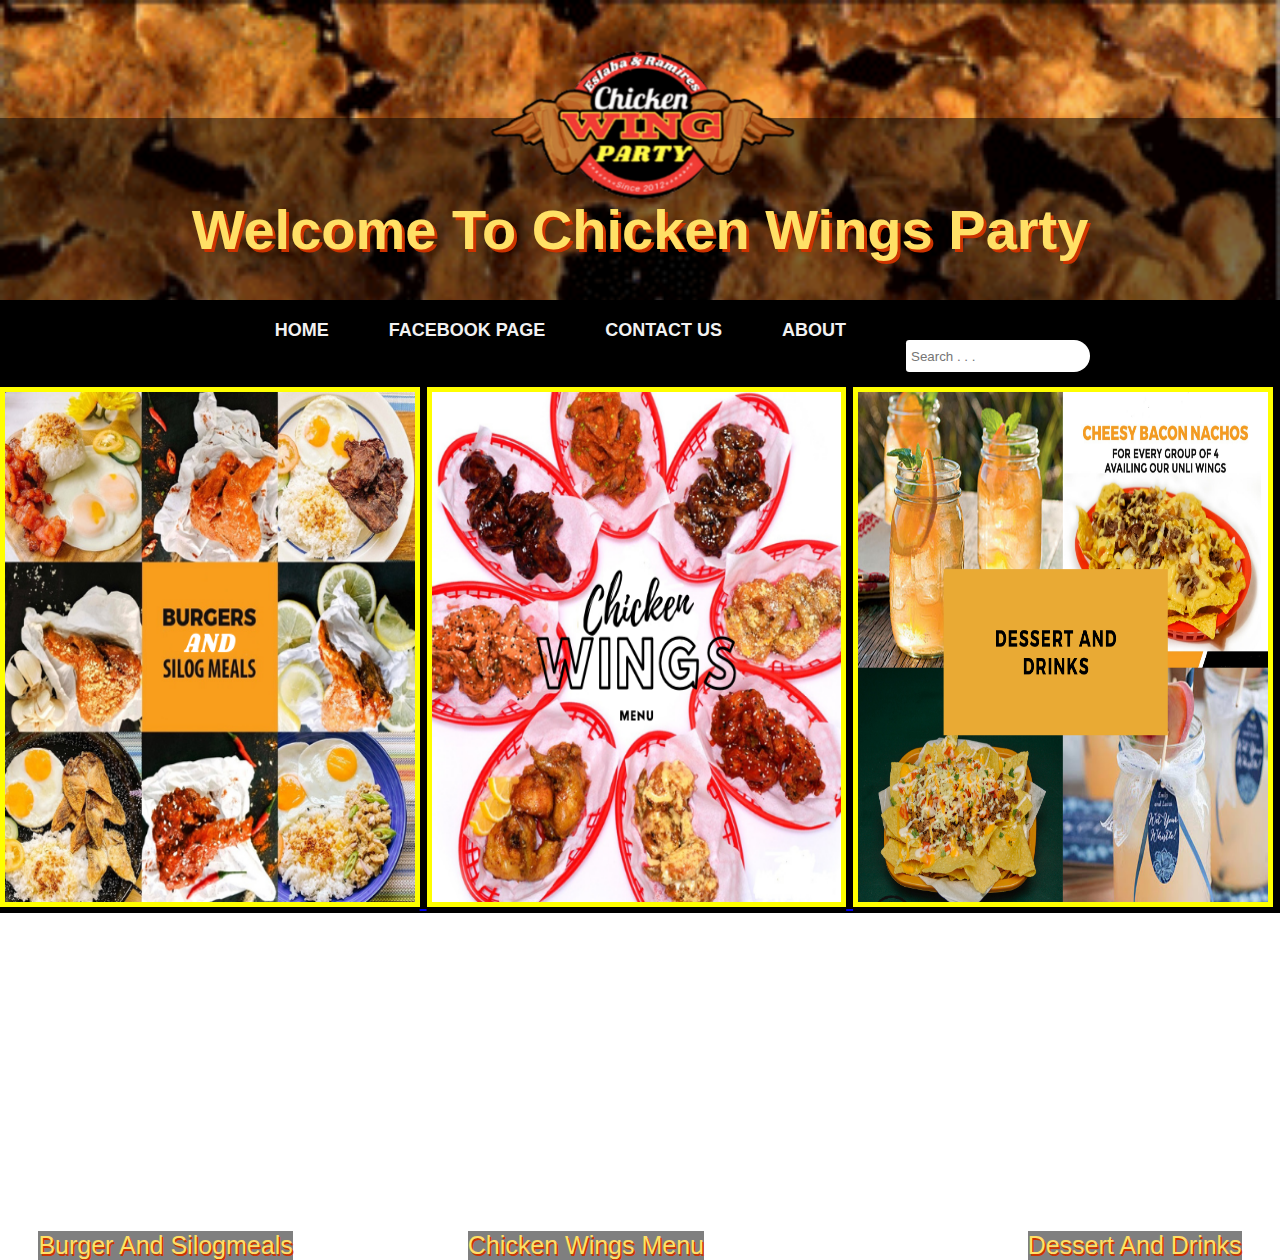
<file: index.html>
<!DOCTYPE html>
<html>
<head>
<title>Chigken Wings Party</title>
<link rel="stylesheet" href="@_sticky.css" type="text/css"/>
<link rel="stylesheet" href="@_parallax001.css" type="text/css"/>
<link rel="icon" href="img003.png"/>
<style>
body {
  margin:0;
  padding:0;
  font-family:arial;
  font-size: 25px;
}

</style>
</head>
<body>

<div class="header">
	<div class="contentheader">
	<div>
		<img src="img003.png" class="logo">
		<a name="home";><h1>Welcome To Chicken Wings Party</h1>
	</div>
	</div>
</div>

<div id="navbar">
  <input type="text" class="srchbar" placeholder="Search . . ."/>
  <a href="About.html"><b>ABOUT</b></a>
  <a href="Contact.html"><b>CONTACT US</b></a>
  <a href="https://www.facebook.com/paulopogi.eslaba/"><b>FACEBOOK PAGE</b></a>
  <a href="ChickenWings.html"><b>HOME</b></a>
</div>


	<div class="container001">
	
	  <a href="bns.html">
	  <img src="silogmenu.png" class="img01">
	  <a href="wmenu.html">
	  <img src="wingsmenu.png" class="img02">
	  <a href="dndmenu.html">
	  <img src="dnd.png" class="img03">
	  <div class="text1">Burger And Silogmeals</div>
	  <div class="text2">Chicken Wings Menu</div>
	  <div class="text3">Dessert And Drinks</div>
	  

	</div>



</body>
</html>
</file>
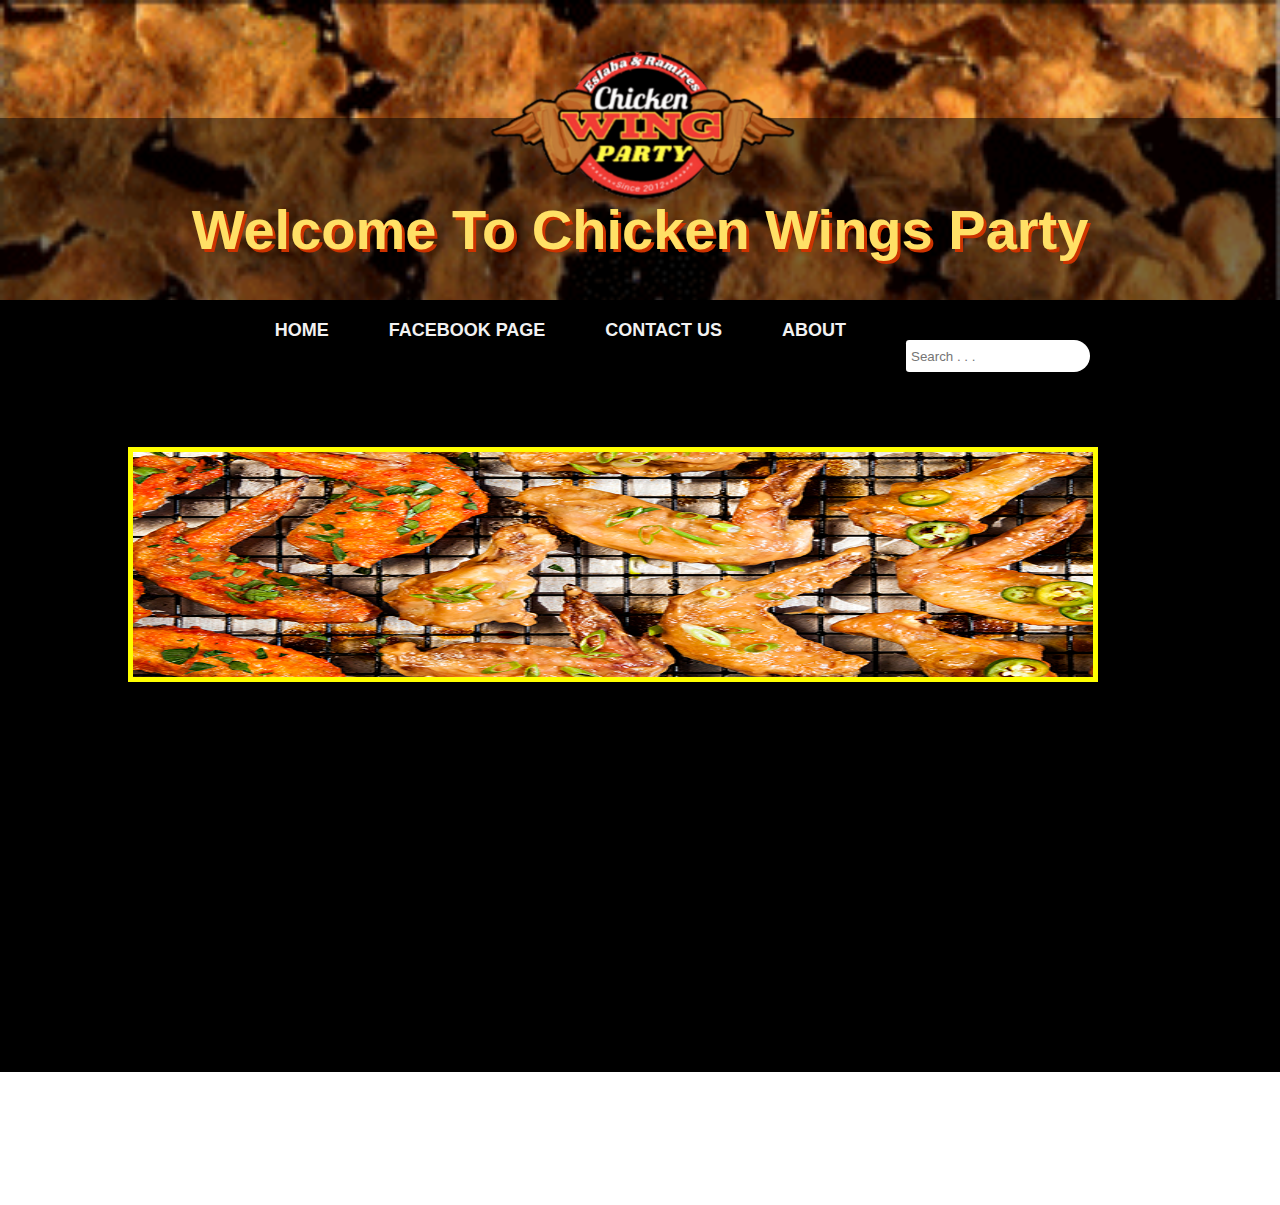
<file: About.html>
<!DOCTYPE html>
<html>
<head>
<title>Chigken Wings Party</title>
<link rel="stylesheet" href="@_sticky.css" type="text/css"/>
<link rel="stylesheet" href="@_parallax001.css" type="text/css"/>
<link rel="icon" href="img003.png"/>
<style>
body {
  margin:0;
  padding:0;
  font-family:arial;
  font-size: 25px;
}

</style>
</head>
<body>

<div class="header">
	<div class="contentheader">
	<div>
		<img src="img003.png" class="logo">
		<a name="home";><h1>Welcome To Chicken Wings Party</h1>
	</div>
	</div>
</div>

<div id="navbar">
  <input type="text" class="srchbar" placeholder="Search . . ."/>
  <a href="About.html"><b>ABOUT</b></a>
  <a href="Contact.html"><b>CONTACT US</b></a>
  <a href="https://www.facebook.com/paulopogi.eslaba/"><b>FACEBOOK PAGE</b></a>
  <a href="ChickenWings.html"><b>HOME</b></a>
</div>


	<div class="container001">
	
	 
	  <img src="about.jpg" class="im0001">
	  
	  
	  <div class="txtt01">Buffalo wings, also called hot wings, chicken wings, or simply wings, deep-fried, 
	  unbreaded chicken wings or drums coated with a vinegar-and-cayenne-pepper hot sauce mixed with butter. 
	  They are commonly served with celery and a blue cheese dipping sauce, which acts as a cooling agent for the mouth. 
	  A popular bar food and appetizer, wings can be ordered mild or spicy, and boneless varieties are also common. 
	  The name comes from Buffalo, New York, where the dish was created. Several origin stories exist, but the basic recipe is the same.</div>
	  </div>
	  

	
<style type="text/css">
.im0001 {
	width:75%;
	height:225px;
	border:5px solid yellow;
	box-shadow:0.5em 0.5em 0.5em #red;
	margin-left:10%;
	margin-top:60px;
	margin-bottom:30%
	
}
.txtt01 {
	position:absolute;
	font-family:Century Gothic;
	font-size:85%;
	top:120%;
	left:8%;
	color:white;
	
	
}



</style>


</body>
</html>
</file>
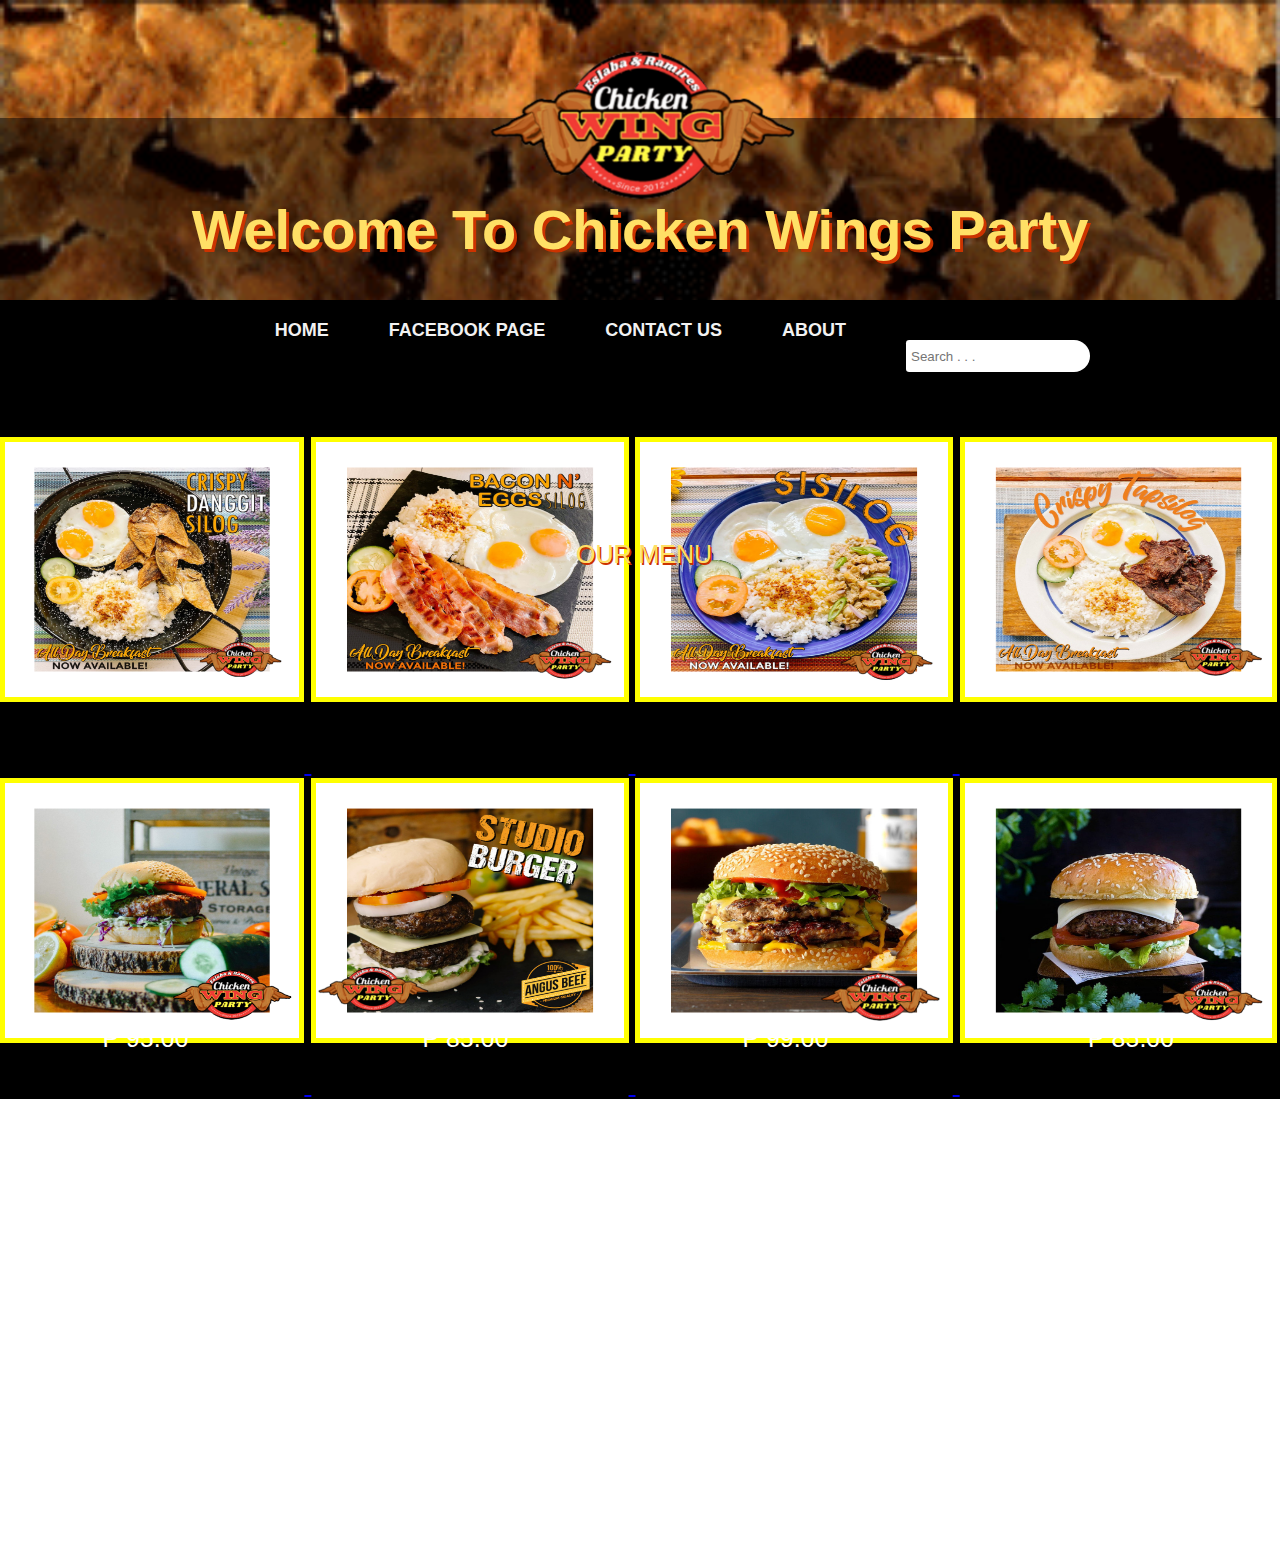
<file: bns.html>
<!DOCTYPE html>
<html>
<head>
<title>Chigken Wings Party</title>
<link rel="stylesheet" href="@_sticky.css" type="text/css"/>
<link rel="stylesheet" href="@_parallax001.css" type="text/css"/>
<link rel="icon" href="img003.png"/>
<style>
body {
  margin:0;
  padding:0;
  font-family:arial;
  font-size: 25px;
}

</style>
</head>
<body>

<div class="header">
	<div class="contentheader">
	<div>
		<img src="img003.png" class="logo">
		<a name="home";><h1>Welcome To Chicken Wings Party</h1>
	</div>
	</div>
</div>

<div id="navbar">
  <input type="text" class="srchbar" placeholder="Search . . ."/>
  <a href="About.html"><b>ABOUT</b></a>
  <a href="Contact.html"><b>CONTACT US</b></a>
  <a href="https://www.facebook.com/paulopogi.eslaba/"><b>FACEBOOK PAGE</b></a>
  <a href="ChickenWings.html"><b>HOME</b></a>
</div>


	<div class="container001">
	
	  <a href="wmenu.html">
	  <img src="silog1.png" class="img001">
	  <a href="wmenu.html">
	  <img src="silog2.png" class="img002">
	  <a href="wmenu.html">
	  <img src="silog3.png" class="img003">
	  <a href="wmenu.html">
	  <img src="silog4.png" class="img004">
	  <a href="wmenu.html">
	  <img src="brg1.png" class="img005">
	  <a href="wmenu.html">
	  <img src="brg2.png" class="img006">
	  <a href="wmenu.html">
	  <img src="brg3.png" class="img007">
	  <a href="wmenu.html">
	  <img src="brg4.png" class="img008">
	  
	  <div class="txt1">&#8369; 95.00</div>
	  <div class="txt2">&#8369; 85.00</div>
	  <div class="txt3">&#8369; 99.00</div>
	  <div class="txt4">&#8369; 85.00</div>
	  <div class="txt5">&#8369; 55.00</div>
	  <div class="txt6">&#8369; 65.00</div>
	  <div class="txt7">&#8369; 89.00</div>
	  <div class="txt8">&#8369; 45.00</div>
	  <div class="txt9">OUR MENU</div>

	  
	  </div>
	  

	
<style type="text/css">
.img001 {
	width:23%;
	height:255px;
	border:5px solid yellow;
	box-shadow:0.5em 0.5em 0.5em #red;
	margin-top:50px;
	margin-bottom:70px;
}
.img002 {
	width:24%;
	height:255px;
	border:5px solid yellow;
	box-shadow:0.5em 0.5em 0.5em #red;
	margin-top:50px;
	margin-bottom:70px;
}
.img003 {
	width:24%;
	height:255px;
	border:5px solid yellow;
	box-shadow:0.5em 0.5em 0.5em #red;
	margin-top:50px;
	margin-bottom:70px;
}
.img004 {
	width:24%;
	height:255px;
	border:5px solid yellow;
	box-shadow:0.5em 0.5em 0.5em #red;
	margin-top:50px;
	margin-bottom:70px;
	
}
.img005 {
	width:23%;
	height:255px;
	border:5px solid yellow;
	box-shadow:0.5em 0.5em 0.5em #red;
	margin-bottom:50px;
}
.img006 {
	width:24%;
	height:255px;
	border:5px solid yellow;
	box-shadow:0.5em 0.5em 0.5em #red;
	margin-bottom:50px;
}
.img007 {
	width:24%;
	height:255px;
	border:5px solid yellow;
	box-shadow:0.5em 0.5em 0.5em #red;
	margin-bottom:50px;
}
.img008 {
	width:24%;
	height:255px;
	border:5px solid yellow;
	box-shadow:0.5em 0.5em 0.5em #red;
	margin-bottom:50px;
}

.txt1 {
	position:absolute;
	bottom:-17%;
	left:8%;
	color:white;
	
	
}
.txt2 {
	position:absolute;
	bottom:-17%;
	left:33%;
	color:white;
		}
.txt3 {
	position:absolute;
	bottom:-17%;
	left:58%;
	color:white;
		}
.txt4 {
	position:absolute;
	bottom:-17%;
	left:85%;
	color:white;
	
}
.txt5 {
	position:absolute;
	bottom:-72%;
	left:8%;
	color:white;
	}
.txt6 {
	position:absolute;
	bottom:-72%;
	left:33%;
	color:white;
	
		}
.txt7 {
	position:absolute;
	bottom:-72%;
	left:58%;
	color:white;
	
	
}
.txt8 {
	position:absolute;
	bottom:-72%;
	left:85%;
	color:white;
	
		}
.txt9 {
	position:absolute;
	top:60%;
	left:45%;
	color:#ffe066;
	text-shadow:1.5px 1.5px #cc3300;
	
		}


</style>


</body>
</html>
</file>
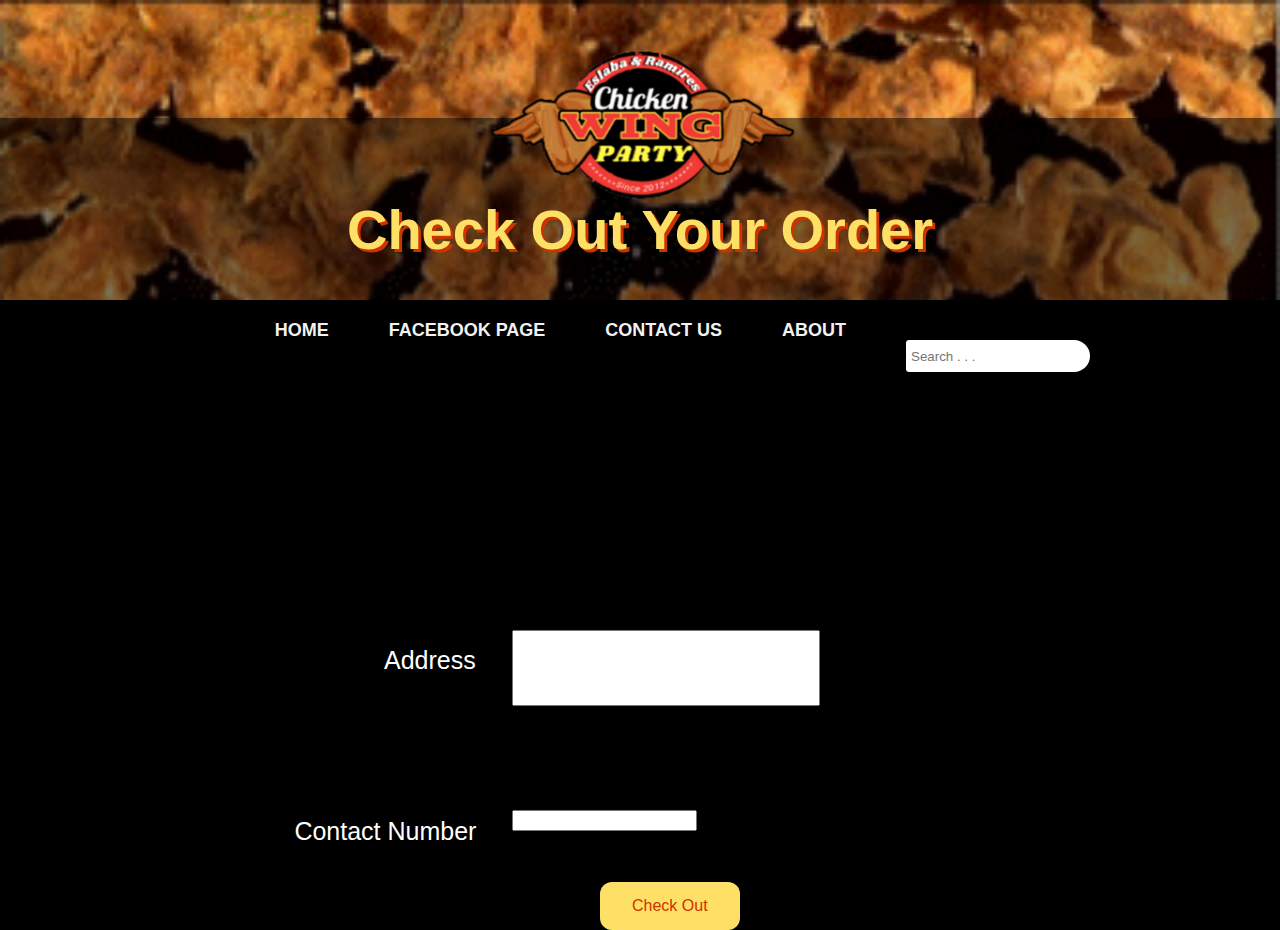
<file: Checkout.html>
<!DOCTYPE html>
<html>
<head>
<title>Chigken Wings Party</title>
<link rel="stylesheet" href="@_sticky.css" type="text/css"/>
<link rel="stylesheet" href="@_parallax001.css" type="text/css"/>
<link rel="icon" href="img003.png"/>
<style>
body {
  margin:0;
  padding:0;
  font-family:arial;
  font-size: 25px;
  background-color:black;
}

</style>
</head>
<body>

<div class="header">
	<div class="contentheader">
	<div>
		<img src="img003.png" class="logo">
		<a name="home";><h1>Check Out Your Order</h1>
	</div>
	</div>
</div>

<div id="navbar">
  <input type="text" class="srchbar" placeholder="Search . . ."/>
  <a href="About.html"><b>ABOUT</b></a>
  <a href="Contact.html"><b>CONTACT US</b></a>
  <a href="https://www.facebook.com/paulopogi.eslaba/"><b>FACEBOOK PAGE</b></a>
  <a href="ChickenWings.html"><b>HOME</b></a>
</div>


	<div class="container001">
	
       <input type="text" class="c1"><br><br><br><br><br>
       <input type="text" class="c2">

       <div class="t1">Address</div>
	   <div class="t2">Contact Number</div>	   
	  
	  
	 </div>
	  <a href="ChickenWings.html" class="b1">Check Out</a>


	
<style type="text/css">
.b1{
 position:absolute;
    background-color:#ffe066 ;
    color: #cc3300;
    padding: 15px 32px;
    font-size: 16px;
	text-decoration: none;
	border-radius: 12px;
	transition-duration: 0.4s;
	left:600px;
	bottom:-30px;

}
.b1:hover{
    background-color: #cc3300; 
    color: #ffe066;
	


}
.c1{
    position:absolute;
	top:70%;
	left:40%;
	height:70px;
	width:300px;
}
.c2{
    position:absolute;
	top:90%;
	left:40%;
}
.t1 {
	position:absolute;
	bottom:25%;
	left:30%;
	color:white;
		}
.t2 {
	position:absolute;
	bottom:6%;
	left:23%;
	color:white;

		}

</style>


</body>
</html>
</file>
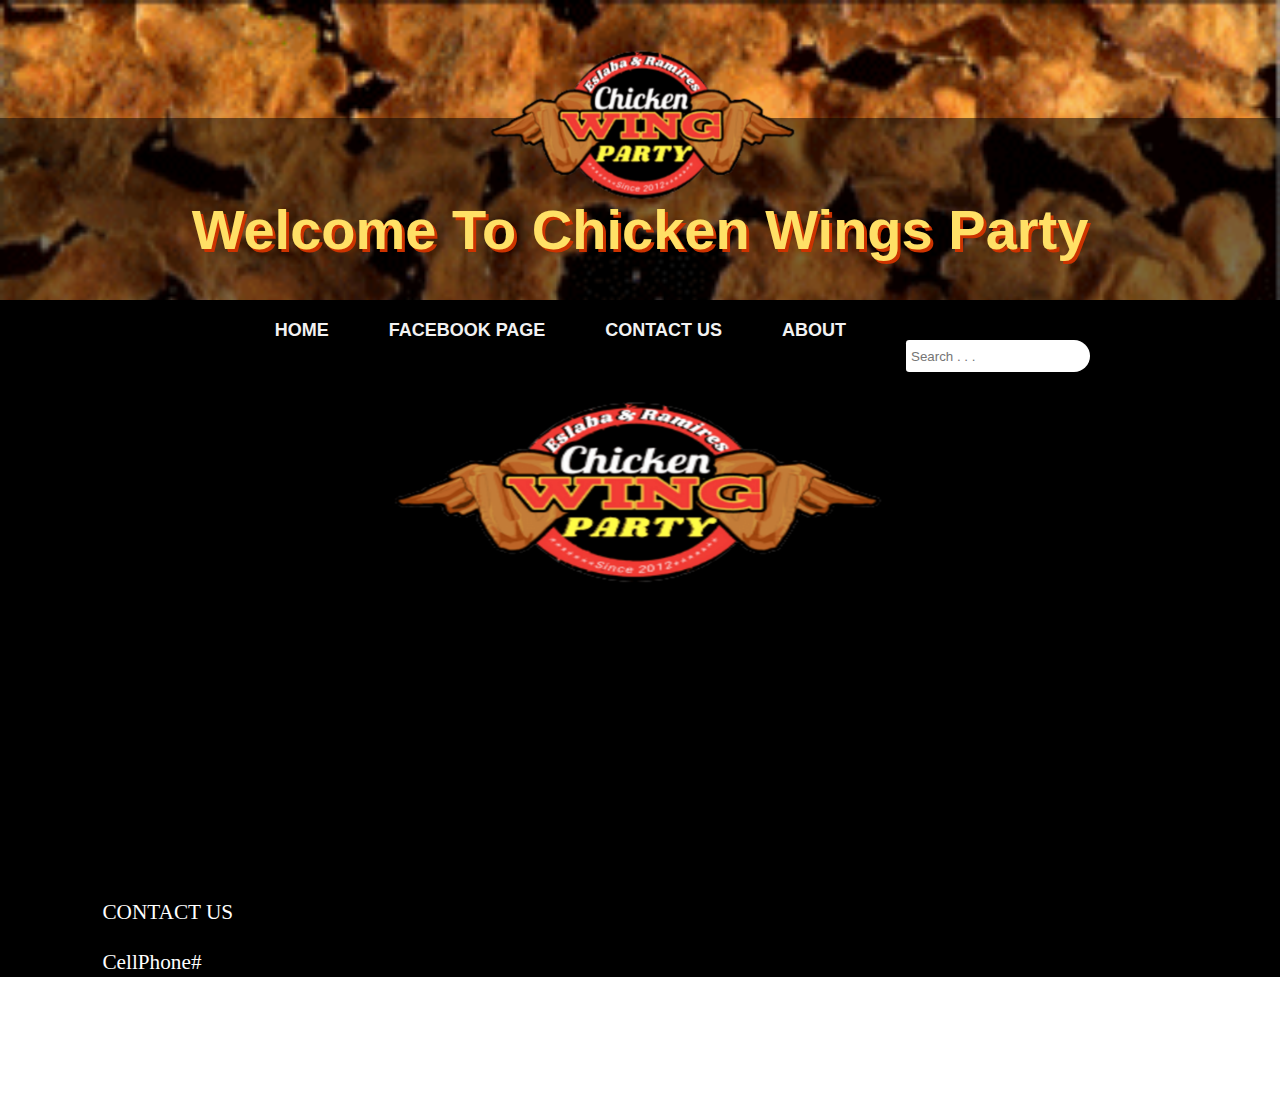
<file: Contact.html>
<!DOCTYPE html>
<html>
<head>
<title>Chigken Wings Party</title>
<link rel="stylesheet" href="@_sticky.css" type="text/css"/>
<link rel="stylesheet" href="@_parallax001.css" type="text/css"/>
<link rel="icon" href="img003.png"/>
<style>
body {
  margin:0;
  padding:0;
  font-family:arial;
  font-size: 25px;
}

</style>
</head>
<body>

<div class="header">
	<div class="contentheader">
	<div>
		<img src="img003.png" class="logo">
		<a name="home";><h1>Welcome To Chicken Wings Party</h1>
	</div>
	</div>
</div>

<div id="navbar">
  <input type="text" class="srchbar" placeholder="Search . . ."/>
  <a href="About.html"><b>ABOUT</b></a>
  <a href="Contact.html"><b>CONTACT US</b></a>
  <a href="https://www.facebook.com/paulopogi.eslaba/"><b>FACEBOOK PAGE</b></a>
  <a href="ChickenWings.html"><b>HOME</b></a>
</div>


	<div class="container001">
	
	 
	  <img src="img003.png" class="mg0001">
	  
	  
	  <div class="txtt01">CONTACT US<br><br>CellPhone#<br>09983895126 | 09157862464<br>Gmail<br>chickenwings@gmail.com<br>Instagram<br>@chickenwings<></div>
	  </div>
	  

	
<style type="text/css">
.mg0001 {
	width:500px;
	height:200px;
	margin-left:30%;
	margin-bottom:30%;
	
}
.txtt01 {
	position:absolute;
	font-family:Century Gothic;
	font-size:85%;
	top:100%;
	left:8%;
	color:white;
	
	
}



</style>


</body>
</html>
</file>
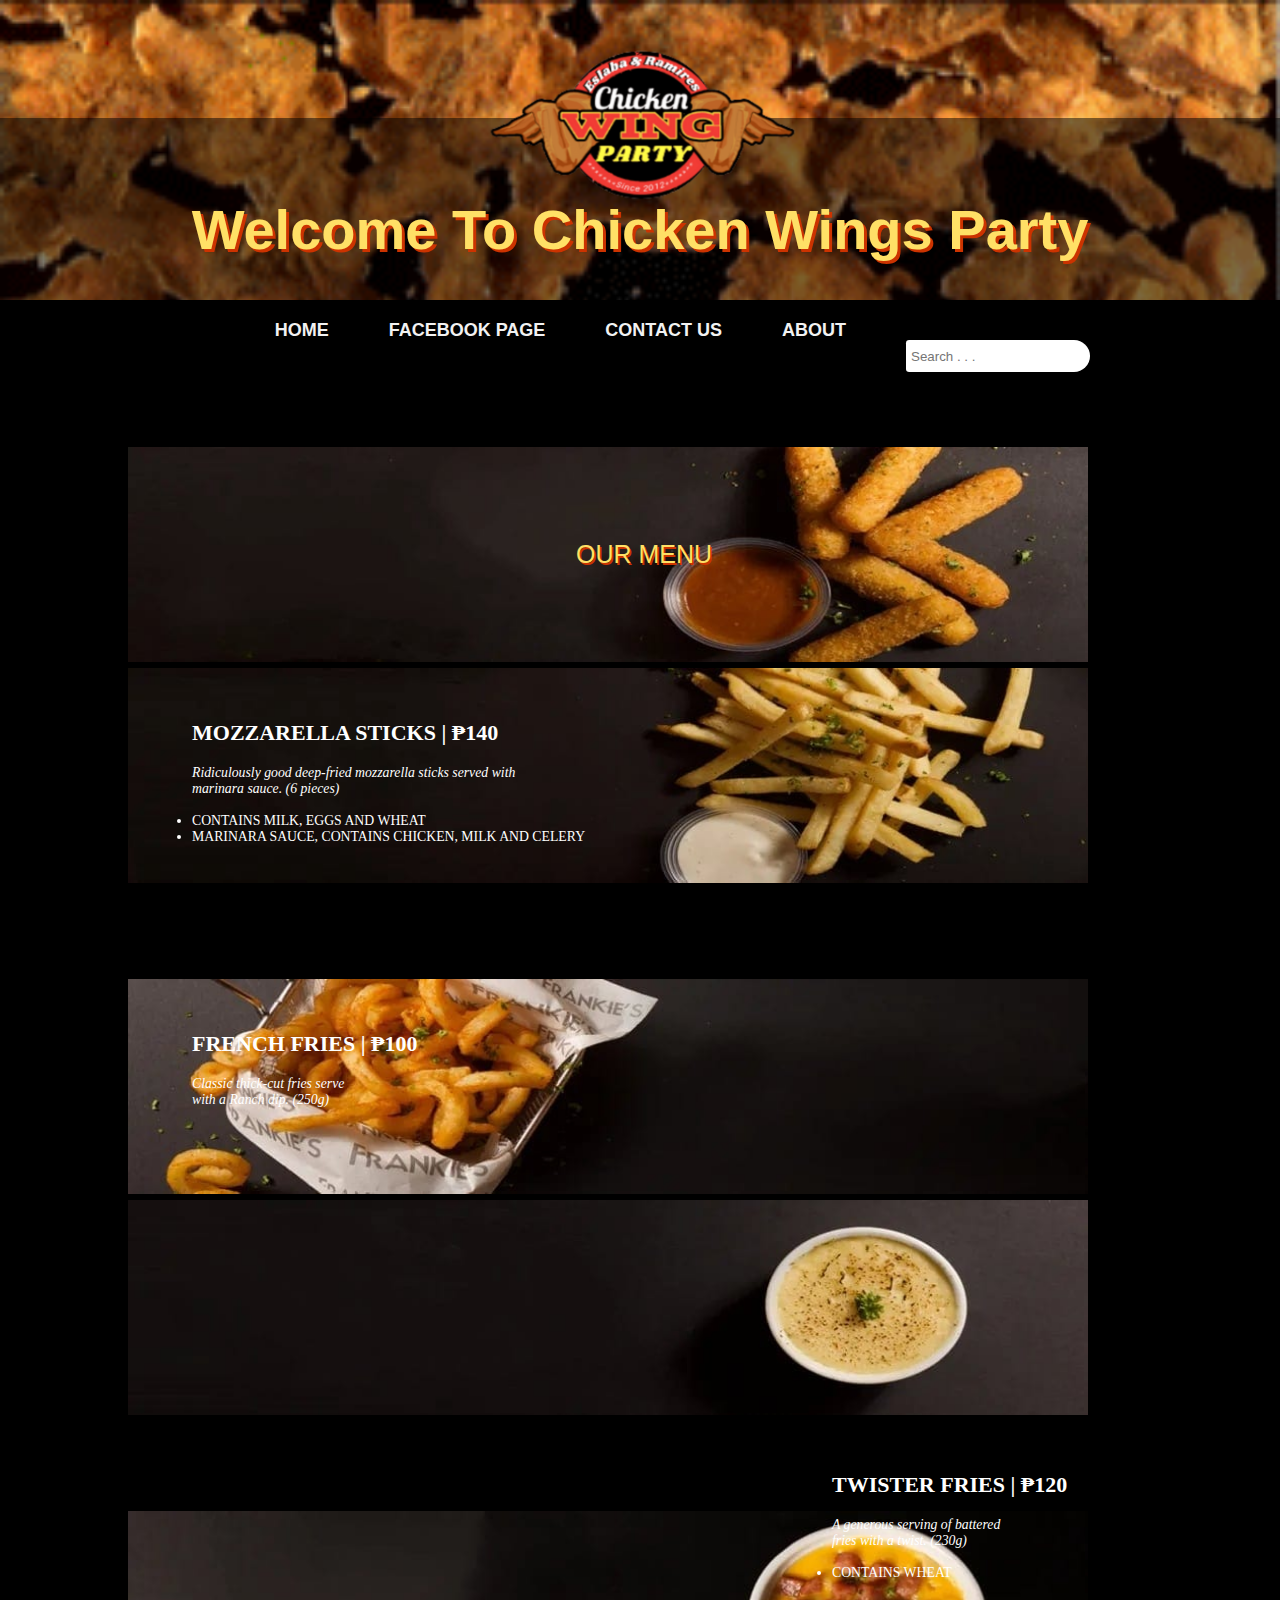
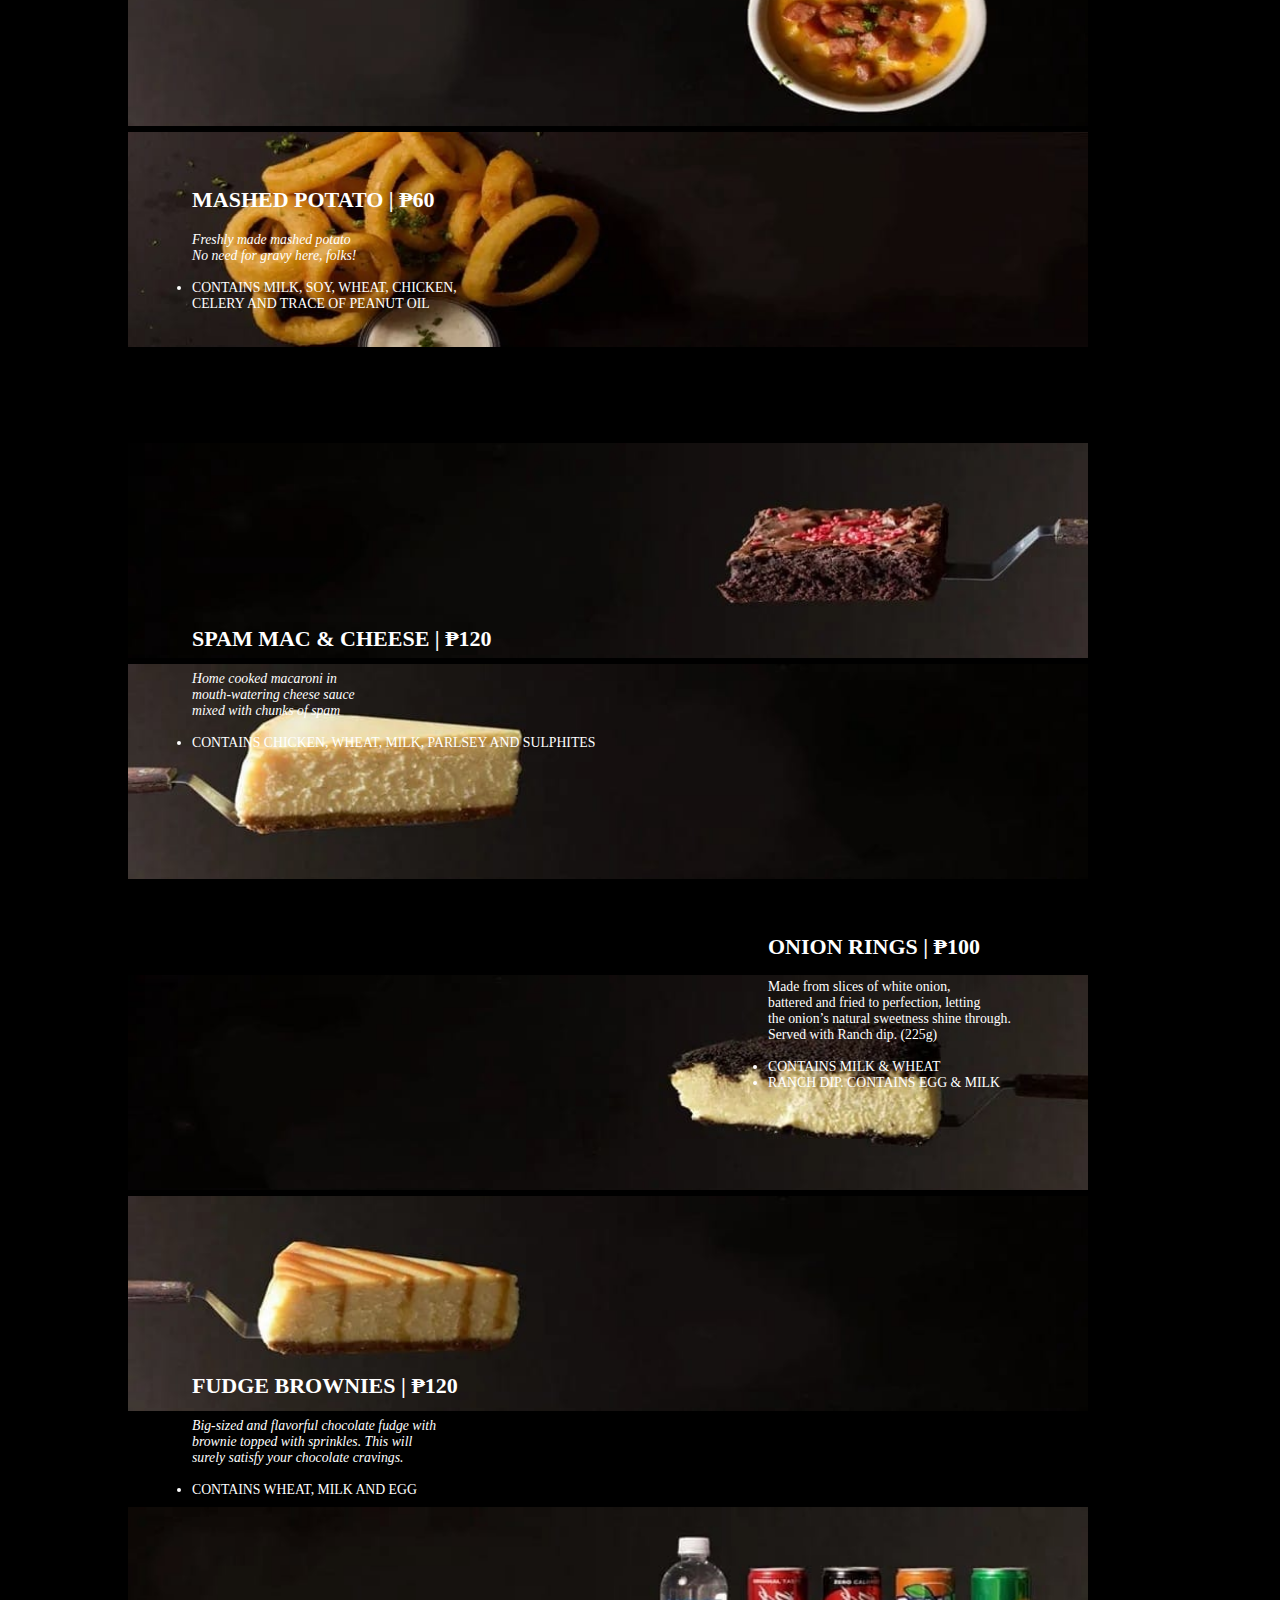
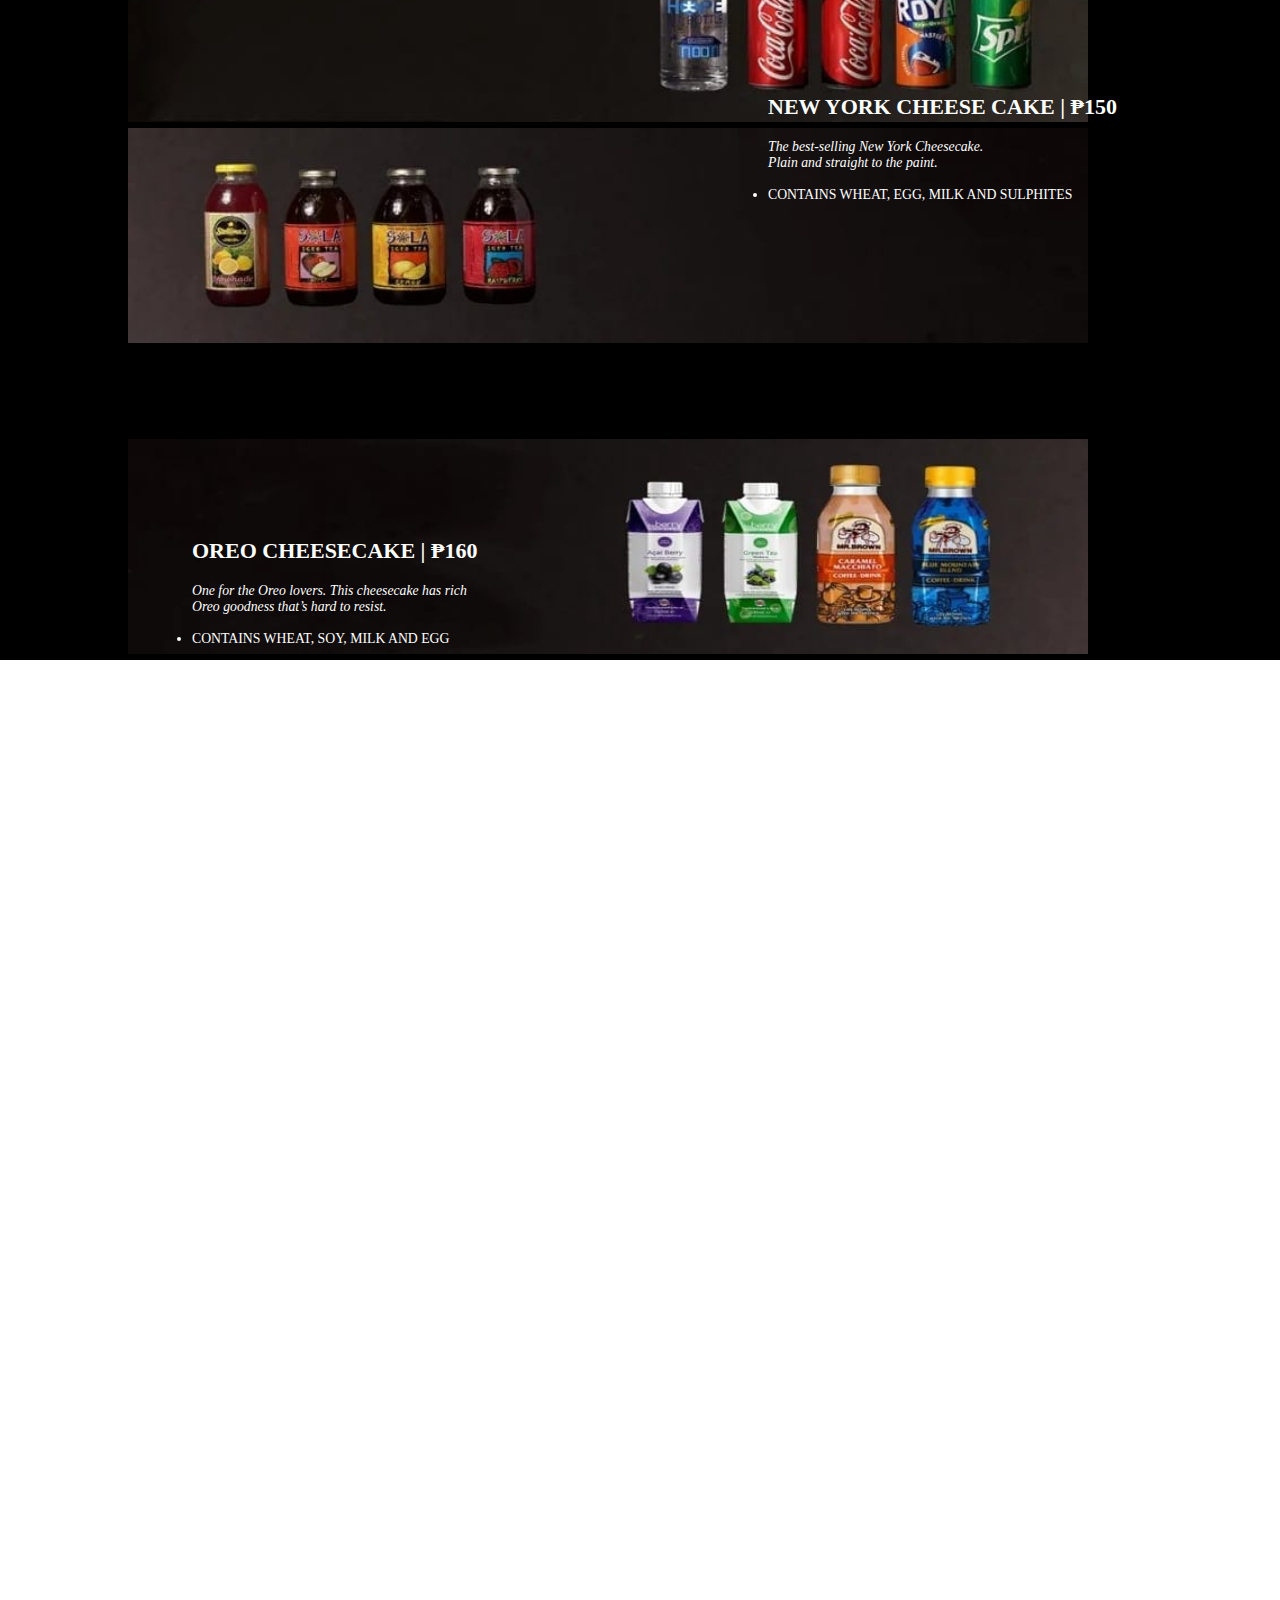
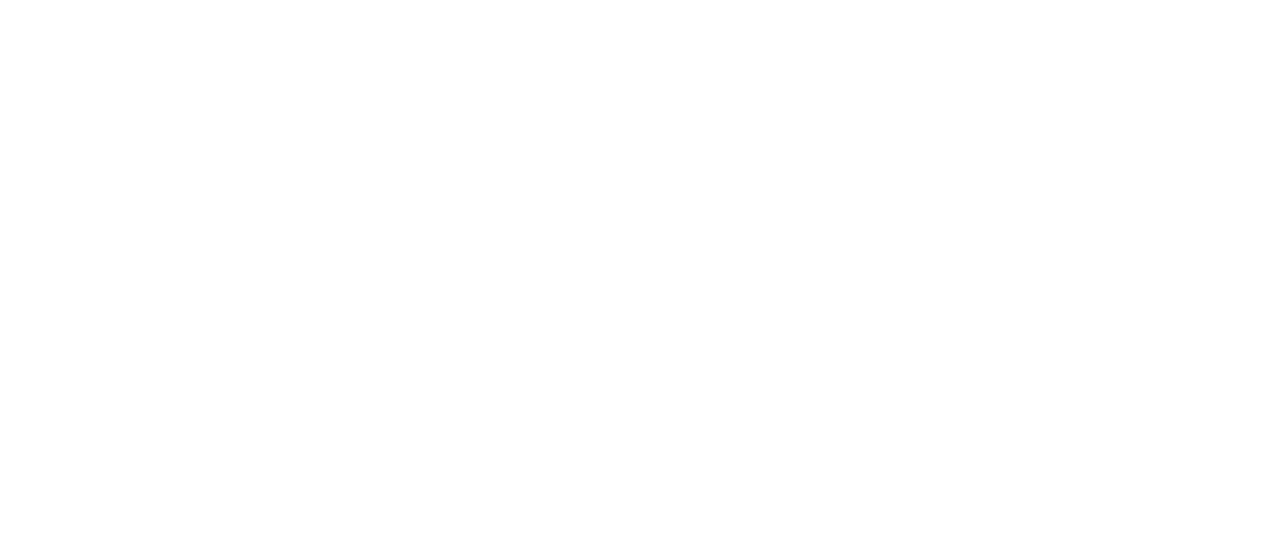
<file: dndmenu.html>
<!DOCTYPE html>
<html>
<head>
<title>Chigken Wings Party</title>
<link rel="stylesheet" href="@_sticky.css" type="text/css"/>
<link rel="stylesheet" href="@_parallax001.css" type="text/css"/>
<link rel="icon" href="img003.png"/>
<style>
body {
  margin:0;
  padding:0;
  font-family:arial;
  font-size: 25px;
}

</style>
</head>
<body>

<div class="header">
	<div class="contentheader">
	<div>
		<img src="img003.png" class="logo">
		<a name="home";><h1>Welcome To Chicken Wings Party</h1>
	</div>
	</div>
</div>

<div id="navbar">
  <input type="text" class="srchbar" placeholder="Search . . ."/>
  <a href="About.html"><b>ABOUT</b></a>
  <a href="Contact.html"><b>CONTACT US</b></a>
  <a href="https://www.facebook.com/paulopogi.eslaba/"><b>FACEBOOK PAGE</b></a>
  <a href="ChickenWings.html"><b>HOME</b></a>
</div>


	<div class="container001">
	
	  <a href="Checkout.html">
	  <img src="des1.png" class="img1">
	  <a href="Checkout.html">
	  <img src="des2.png" class="img2">
	  <a href="Checkout.html">
	  <img src="des3.png" class="img3">
	  <a href="Checkout.html">
	  <img src="des4.png" class="img4">
	  <a href="Checkout.html">
	  <img src="des5.png" class="img5">
	  <a href="Checkout.html">
	  <img src="des6.png" class="img6">
	  <a href="Checkout.html">
	  <img src="des7.png" class="img7">
	  <a href="Checkout.html">
	  <img src="des8.png" class="img8">
	  <a href="Checkout.html">
	  <img src="des9.png" class="img9">
	  <a href="Checkout.html">
	  <img src="des10.png" class="img10">
	  <a href="Checkout.html">
	  <img src="d1.png" class="img11">
	  <a href="Checkout.html">
	  <img src="d2.png" class="img12">
	  <a href="Checkout.html">
	  <img src="d3.png" class="img13">
	  
	  <div  class="txt001"><b>MOZZARELLA STICKS | ₱140</b><br></div>
	  <div class="txt002"><i>Ridiculously good deep-fried mozzarella sticks served with<br> marinara sauce. (6 pieces)</i><br>
<br><li>CONTAINS MILK, EGGS AND WHEAT</li>
<li>MARINARA SAUCE, CONTAINS CHICKEN, MILK AND CELERY</li></div>
	  <div class="txt003"><b>FRENCH FRIES | ₱100 </b></div>
	  <div class="txt004"><i>Classic thick-cut fries serve <br>with a Ranch dip. (250g)</i></div>
	  <div class="txt005"><b>TWISTER FRIES | ₱120</b></br></div>
	  <div class="txt006"><i>A generous serving of battered <br>fries with a twist. (230g)</i><br> <br><li>CONTAINS WHEAT</li></div>
	  <div class="txt007"><b>MASHED POTATO | ₱60</b></br></div>
	  <div class="txt008"><i>Freshly made mashed potato<br>
No need for gravy here, folks!</i><br>
<br><li>CONTAINS MILK, SOY, WHEAT, CHICKEN,<br> CELERY AND TRACE OF PEANUT OIL</li></div>
	  <div class="txt009">OUR MENU</div>
	  <div class="txt010"><b>SPAM MAC & CHEESE | ₱120</b><br></div>
	  <div class="txt011"><i>Home cooked macaroni in <br>mouth-watering cheese sauce <br>mixed with chunks of spam</i><br>
<br><li>CONTAINS CHICKEN, WHEAT, MILK, PARLSEY AND SULPHITES</li></div>
	  <div class="txt012"><b>ONION RINGS | ₱100</b><br></div>
	  <div class="txt013">Made from slices of white onion, <br>battered and fried to perfection, letting <br>the onion’s natural sweetness shine through.
<br>Served with Ranch dip. (225g)<br>
<br><li>CONTAINS MILK & WHEAT</li>
<li>RANCH DIP. CONTAINS EGG & MILK</li></div>
	  <div class="txt014"><b>FUDGE BROWNIES | ₱120</b><br></div>
	  <div class="txt015"><i>Big-sized and flavorful chocolate fudge with <br>brownie topped with sprinkles. This will <br>surely satisfy your chocolate cravings.</i><br>
<br><li>CONTAINS WHEAT, MILK AND EGG</li></div>
	  <div class="txt016"><b>NEW YORK CHEESE CAKE | ₱150</b></div>
	  <div class="txt017"><i>The best-selling New York Cheesecake. 
<br>Plain and straight to the paint.</i><br>
<br><li>CONTAINS WHEAT, EGG, MILK AND SULPHITES</li></div>
	  <div class="txt018"><b>OREO CHEESECAKE | ₱160</b><br></div>
	  <div class="txt019"><i>One for the Oreo lovers. This cheesecake has rich <br>Oreo goodness that’s hard to resist.</i><br>
<br><li>CONTAINS WHEAT, SOY, MILK AND EGG</li></div>
	  <div class="txt020"><b>SALTED CARAMEL CHEESECAKE | ₱160</b><br></div>
	  <div class="txt021"><i>All that cheese not enough? New york <br>Cheesecake covered in salted caramel <br>should do the trick.</i><br>
<br><li>CONTAINS EGG, MILK AND SULPHITES</li></div>
	  <div class="txt022"><b>MINERAL WATER ................................. ₱25<br>
COKE ................................................... ₱55<br>
COKE ZERO ......................................... ₱55<br>
ROYAL TRUE ORANGE ........................ ₱55<br>
SPRITE .................................................. ₱55</b></div>
	  <div class="txt023"><b>Stella’s Pink Lemonade ................ ₱75<br>
<br>Sola Iced Tea ................................ ₱75<br>
Apple, Lemon, Raspberry</b></div>
	  <div class="txt024"><b>Acai Berry ........................................... ₱90<br>
Green Tea ........................................... ₱90<br>
Blue Mountain Blend	.......................... ₱120<br>
Caramel Macchiato .......................... ₱120<br>
Brewed Coffee ................................... ₱100</br></div>
	  <div class="txt025"></div>
	  <div class="txt026"></div>
	  <div class="txt027"></div>
	  



	  
	  </div>
	  

	
<style type="text/css">
.img1 {
	width:75%;
	height:215px;
	margin-left:10%;
	margin-top:60px;
}
.img2 {
	width:75%;
	height:215px;
	margin-left:10%;
	margin-bottom:50px;
}
.img3 {
	width:75%;
	height:215px;
	margin-left:10%;
	margin-top:40px;
}
.img4 {
	width:75%;
	height:215px;
	margin-left:10%;
	margin-bottom:50px;
	
}
.img5 {
	width:75%;
	height:215px;
	margin-left:10%;
	margin-top:40px;
}
.img6 {
	width:75%;
	height:215px;
	margin-left:10%;
	margin-bottom:50px;
}
.img7 {
	width:75%;
	height:215px;
	margin-left:10%;
	margin-top:40px;
}
.img8 {
	width:75%;
	height:215px;
	margin-left:10%;
	margin-bottom:50px;
}
.img9 {
	width:75%;
	height:215px;
	margin-left:10%;
	margin-top:40px;
}
.img10 {
	width:75%;
	height:215px;
	margin-left:10%;
	margin-bottom:50px;
}
.img11 {
	width:75%;
	height:215px;
	margin-left:10%;
	margin-top:40px;
}
.img12 {
	width:75%;
	height:215px;
	margin-left:10%;
	margin-bottom:50px;
}
.img13 {
	width:75%;
	height:215px;
	margin-left:10%;
	margin-top:40px;
}
.txt001 {
	position:absolute;
	font-family:Century Gothic;
	font-size:22px;
	top:80%;
	left:15%;
	color:white;
}
.txt002 {
	position:absolute;
	font-family:Century Gothic;
	font-size:55%;
	top:85%;
	left:15%;
	color:white;
		}
.txt003 {
	position:absolute;
	font-family:Century Gothic;
	font-size:22px;
    top:114.5%;
	left:15%;
	color:white;
		}
.txt004 {
	position:absolute;
	font-family:Century Gothic;
	font-size:55%;
	top:119.5%;
	left:15%;
	color:white;
	
}
.txt005 {
	position:absolute;
	font-family:Century Gothic;
	font-size:22px;
	top:163.5%;
	left:65%;
	color:white;
	}
.txt006 {
	position:absolute;
	font-family:Century Gothic;
	font-size:55%;
	top:168.5%;
	left:65%;
	color:white;
	
		}
.txt007 {
	position:absolute;
	font-family:Century Gothic;
	font-size:22px;
	top:198.5%;
	left:15%;
	color:white;
	
	
}
.txt008 {
	position:absolute;
	font-family:Century Gothic;
	font-size:55%;
	top:203.5%;
	left:15%;
	color:white;
	
		}
.txt009 {
	position:absolute;
	top:60%;
	left:45%;
	color:#ffe066;
	text-shadow:1.5px 1.5px #cc3300;
	
		}
.txt010 {
	position:absolute;
	font-family:Century Gothic;
	font-size:22px;
	top:247.3%;
	left:15%;
	color:white;
	}
.txt011 {
	position:absolute;
	font-family:Century Gothic;
	font-size:55%;
	top:252.3%;
	left:15%;
	color:white;
	}
.txt012 {
	position:absolute;
	font-family:Century Gothic;
	font-size:22px;
	top:281.5%;
	left:60%;
	color:white;
	}
.txt013 {
	position:absolute;
	font-family:Century Gothic;
	font-size:55%;
	top:286.5%;
	left:60%;
	color:white;
	}
.txt014 {
	position:absolute;
	font-family:Century Gothic;
	font-size:22px;
	top:330.3%;
	left:15%;
	color:white;
	}
.txt015 {
	position:absolute;
	font-family:Century Gothic;
	font-size:55%;
	top:335.3%;
	left:15%;
	color:white;
	}
.txt016 {
	position:absolute;
	font-family:Century Gothic;
	font-size:22px;
	top:366%;
	left:60%;
	color:white;
	}
.txt017{
	position:absolute;
	font-family:Century Gothic;
	font-size:55%;
	top:371%;
	left:60%;
	color:white;
	}
.txt018 {
	position:absolute;
	font-family:Century Gothic;
	font-size:22px;
	top:415.3%;
	left:15%;
	color:white
	}
.txt019 {
	position:absolute;
	font-family:Century Gothic;
	font-size:55%;
	top:420.3%;
	left:15%;
	color:white;
	}
.txt020 {
	position:absolute;
	font-family:Century Gothic;
	font-size:22px;
	top:449.5%;
	left:52%;
	color:white;
	}
.txt021 {
	position:absolute;
	font-family:Century Gothic;
	font-size:55%;
	top:454.5%;
	left:52%;
	color:white;
	}
.txt022 {
	position:absolute;
	font-family:Century Gothic;
	font-size:22px;
	top:496%;
	left:15%;
	color:white
	}
.txt023 {
	position:absolute;
	font-family:Century Gothic;
	font-size:22px;
	top:531%;
	left:52%;
	color:white;
	}
.txt024 {
	position:absolute;
	font-family:Century Gothic;
	font-size:22px;
	top:580%;
	left:15%;
	color:white
	}
.txt025 {
	position:absolute;
	bottom:-126%;
	left:8%;
	color:white;
	}
.txt026 {
	position:absolute;
	bottom:-126%;
	left:8%;
	color:white;
	}
.txt027 {
	position:absolute;
	bottom:-126%;
	left:8%;
	color:white;
	}


</style>


</body>
</html>
</file>
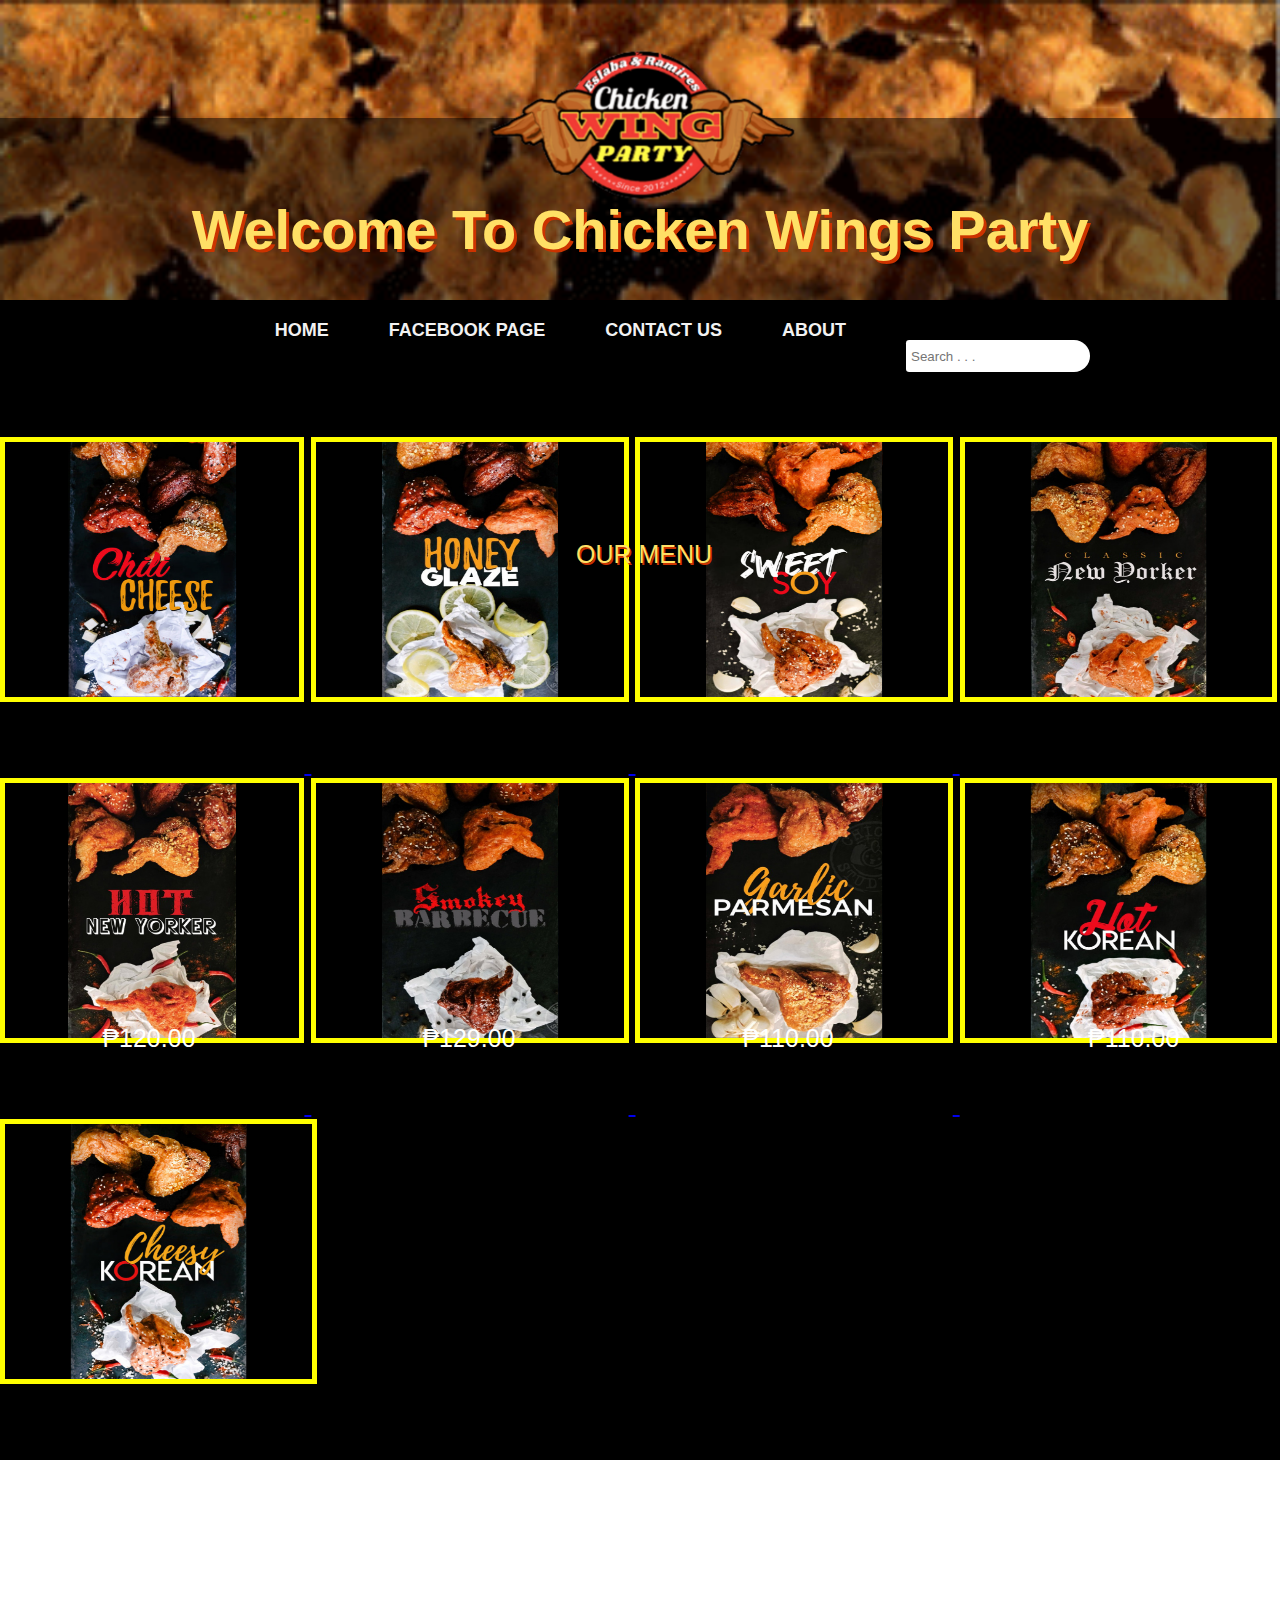
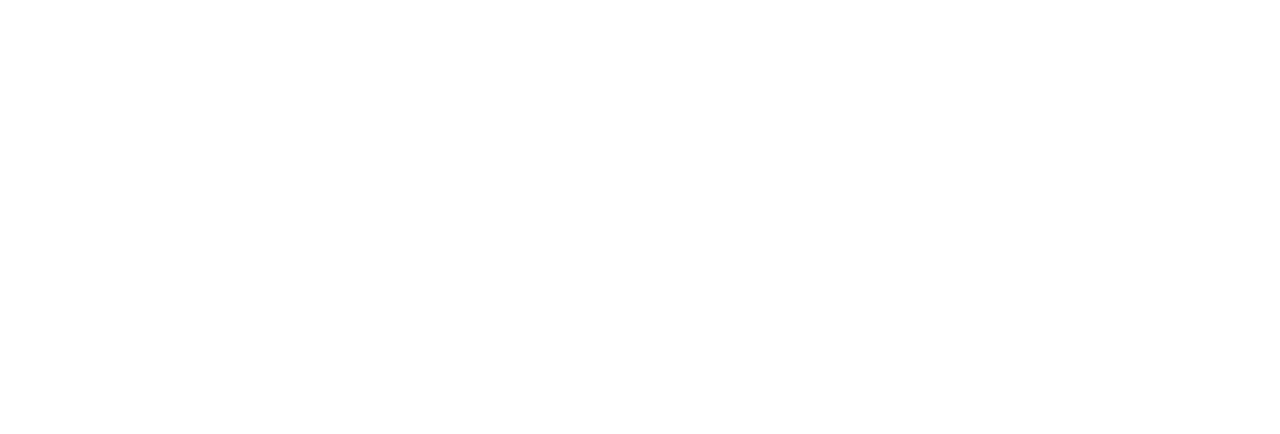
<file: wmenu.html>
<!DOCTYPE html>
<html>
<head>
<title>Chigken Wings Party</title>
<link rel="stylesheet" href="@_sticky.css" type="text/css"/>
<link rel="stylesheet" href="@_parallax001.css" type="text/css"/>
<link rel="icon" href="img003.png"/>
<style>
body {
  margin:0;
  padding:0;
  font-family:arial;
  font-size: 25px;
}

</style>
</head>
<body>

<div class="header">
	<div class="contentheader">
	<div>
		<img src="img003.png" class="logo">
		<a name="home";><h1>Welcome To Chicken Wings Party</h1>
	</div>
	</div>
</div>

<div id="navbar">
  <input type="text" class="srchbar" placeholder="Search . . ."/>
  <a href="About.html"><b>ABOUT</b></a>
  <a href="Contact.html"><b>CONTACT US</b></a>
  <a href="https://www.facebook.com/paulopogi.eslaba/"><b>FACEBOOK PAGE</b></a>
  <a href="ChickenWings.html"><b>HOME</b></a>
</div>


	<div class="container001">
	
	  <a href="dndmenu.html">
	  <img src="wings1.png" class="img0001">
	  <a href="dndmenu.html">
	  <img src="wings2.png" class="img0002">
	  <a href="dndmenu.html">
	  <img src="wings3.png" class="img0003">
	  <a href="dndmenu.html">
	  <img src="wings4.png" class="img0004">
	  <a href="dndmenu.html">
	  <img src="wings5.png" class="img0005">
	  <a href="dndmenu.html">
	  <img src="wings6.png" class="img0006">
	  <a href="dndmenu.html">
	  <img src="wings7.png" class="img0007">
	  <a href="dndmenu.html">
	  <img src="wings8.png" class="img0008">
	  <a href="dndmenu.html">
	  <img src="wings9.png" class="img0009">
	  
	  <div class="txt01">₱120.00</div>
	  <div class="txt02">₱129.00</div>
	  <div class="txt03">₱110.00</div>
	  <div class="txt04">₱110.00</div>
	  <div class="txt05">₱120.00</div>
	  <div class="txt06">₱129.00</div>
	  <div class="txt07">₱120.00</div>
	  <div class="txt08">₱129.00</div>
	  <div class="txt09">OUR MENU</div>
	  <div class="txt10">₱129.00</div>

	  
	  </div>
	  

	
<style type="text/css">
.img0001 {
	width:23%;
	height:255px;
	border:5px solid yellow;
	box-shadow:0.5em 0.5em 0.5em #red;
	margin-top:50px;
	margin-bottom:70px;
}
.img0002 {
	width:24%;
	height:255px;
	border:5px solid yellow;
	box-shadow:0.5em 0.5em 0.5em #red;
	margin-top:50px;
	margin-bottom:70px;
}
.img0003 {
	width:24%;
	height:255px;
	border:5px solid yellow;
	box-shadow:0.5em 0.5em 0.5em #red;
	margin-top:50px;
	margin-bottom:70px;
}
.img0004 {
	width:24%;
	height:255px;
	border:5px solid yellow;
	box-shadow:0.5em 0.5em 0.5em #red;
	margin-top:50px;
	margin-bottom:70px;
	
}
.img0005 {
	width:23%;
	height:255px;
	border:5px solid yellow;
	box-shadow:0.5em 0.5em 0.5em #red;
	margin-bottom:70px;
}
.img0006 {
	width:24%;
	height:255px;
	border:5px solid yellow;
	box-shadow:0.5em 0.5em 0.5em #red;
	margin-bottom:70px;
}
.img0007 {
	width:24%;
	height:255px;
	border:5px solid yellow;
	box-shadow:0.5em 0.5em 0.5em #red;
	margin-bottom:70px;
}
.img0008 {
	width:24%;
	height:255px;
	border:5px solid yellow;
	box-shadow:0.5em 0.5em 0.5em #red;
	margin-bottom:70px;
}
.img0009 {
	width:24%;
	height:255px;
	border:5px solid yellow;
	box-shadow:0.5em 0.5em 0.5em #red;
	margin-bottom:70px;
}
.txt01 {
	position:absolute;
	bottom:-17%;
	left:8%;
	color:white;
	
	
}
.txt02 {
	position:absolute;
	bottom:-17%;
	left:33%;
	color:white;
		}
.txt03 {
	position:absolute;
	bottom:-17%;
	left:58%;
	color:white;
		}
.txt04 {
	position:absolute;
	bottom:-17%;
	left:85%;
	color:white;
	
}
.txt05 {
	position:absolute;
	bottom:-72%;
	left:8%;
	color:white;
	}
.txt06 {
	position:absolute;
	bottom:-72%;
	left:33%;
	color:white;
	
		}
.txt07 {
	position:absolute;
	bottom:-72%;
	left:58%;
	color:white;
	
	
}
.txt08 {
	position:absolute;
	bottom:-72%;
	left:85%;
	color:white;
	
		}
.txt09 {
	position:absolute;
	top:60%;
	left:45%;
	color:#ffe066;
	text-shadow:1.5px 1.5px #cc3300;
	
		}
.txt10 {
	position:absolute;
	bottom:-126%;
	left:8%;
	color:white;
	}


</style>


</body>
</html>
</file>
<file: @_sticky.css>
#navbar {
  overflow: hidden;
  background-color: black;
}

#navbar a {
  float: right;
  display: block;
  color: #f2f2f2;
  text-align: center;
  padding:0;
  margin-top:20px;
  margin-bottom:15px;
  margin-right:60px;
  text-decoration: none;
  font-size: 18px;
}
.srchbar {
  float:right;
  margin-top:20px;
  margin-right:130px;
  outline:none;
  height:30px;
  border:none;
  border-radius:20px;
  border-bottom-right-radius:100px;
  border-top-right-radius:100px;
  padding-left:5px;
  
}



#navbar a:hover {
  color: gray;
}
</file>
<file: @_parallax001.css>
.header {
  background-image:url(gif001.gif);
  background-attachment:fixed;
  background-repeat:no-repeat;
  background-size:100%;
  position:relative;
  height:300px;
  width:100%;
}


.contentheader {
	background-color:rgba(0,0,0,0.5);
	position:absolute;
	bottom:0;
	width:100%;
	text-align:center;
	font-size: 28px;
	color:#ffe066;
	text-shadow:3px 3px #cc3300;


}

.logo {
	width:313px;
	margin-top:-80px;
	margin-bottom:-50px;

	
}


.container001 {
	
	background-color:black;
}



.img01 {
	width:32%;
	height:510px;
	border:5px solid yellow;
	box-shadow:0.5em 0.5em 0.5em #red;
}
.img02 {
	width:32%;
	height:510px;
	border:5px solid yellow;
	box-shadow:0.5em 0.5em 0.5em #red;
}
.img03 {
	width:32%;
	height:510px;
	border:5px solid yellow;
	box-shadow:0.5em 0.5em 0.5em #red;
}
.text1 {
	position:absolute;
	bottom:-40%;
	left:3%;
	color:#ffe066;
	text-shadow:1.5px 1.5px #cc3300;
	background-color:rgba(0,0,0,0.5);
	
}
.text2 {
	position:absolute;
	bottom:-40%;
	right:45%;
	color:#ffe066;
	text-shadow:1.5px 1.5px #cc3300;
	background-color:rgba(0,0,0,0.5);
		}
.text3 {
	position:absolute;
	bottom:-40%;
	right:3%;
	color:#ffe066;
	text-shadow:1.5px 1.5px #cc3300;
	background-color:rgba(0,0,0,0.5);
		}
</file>
